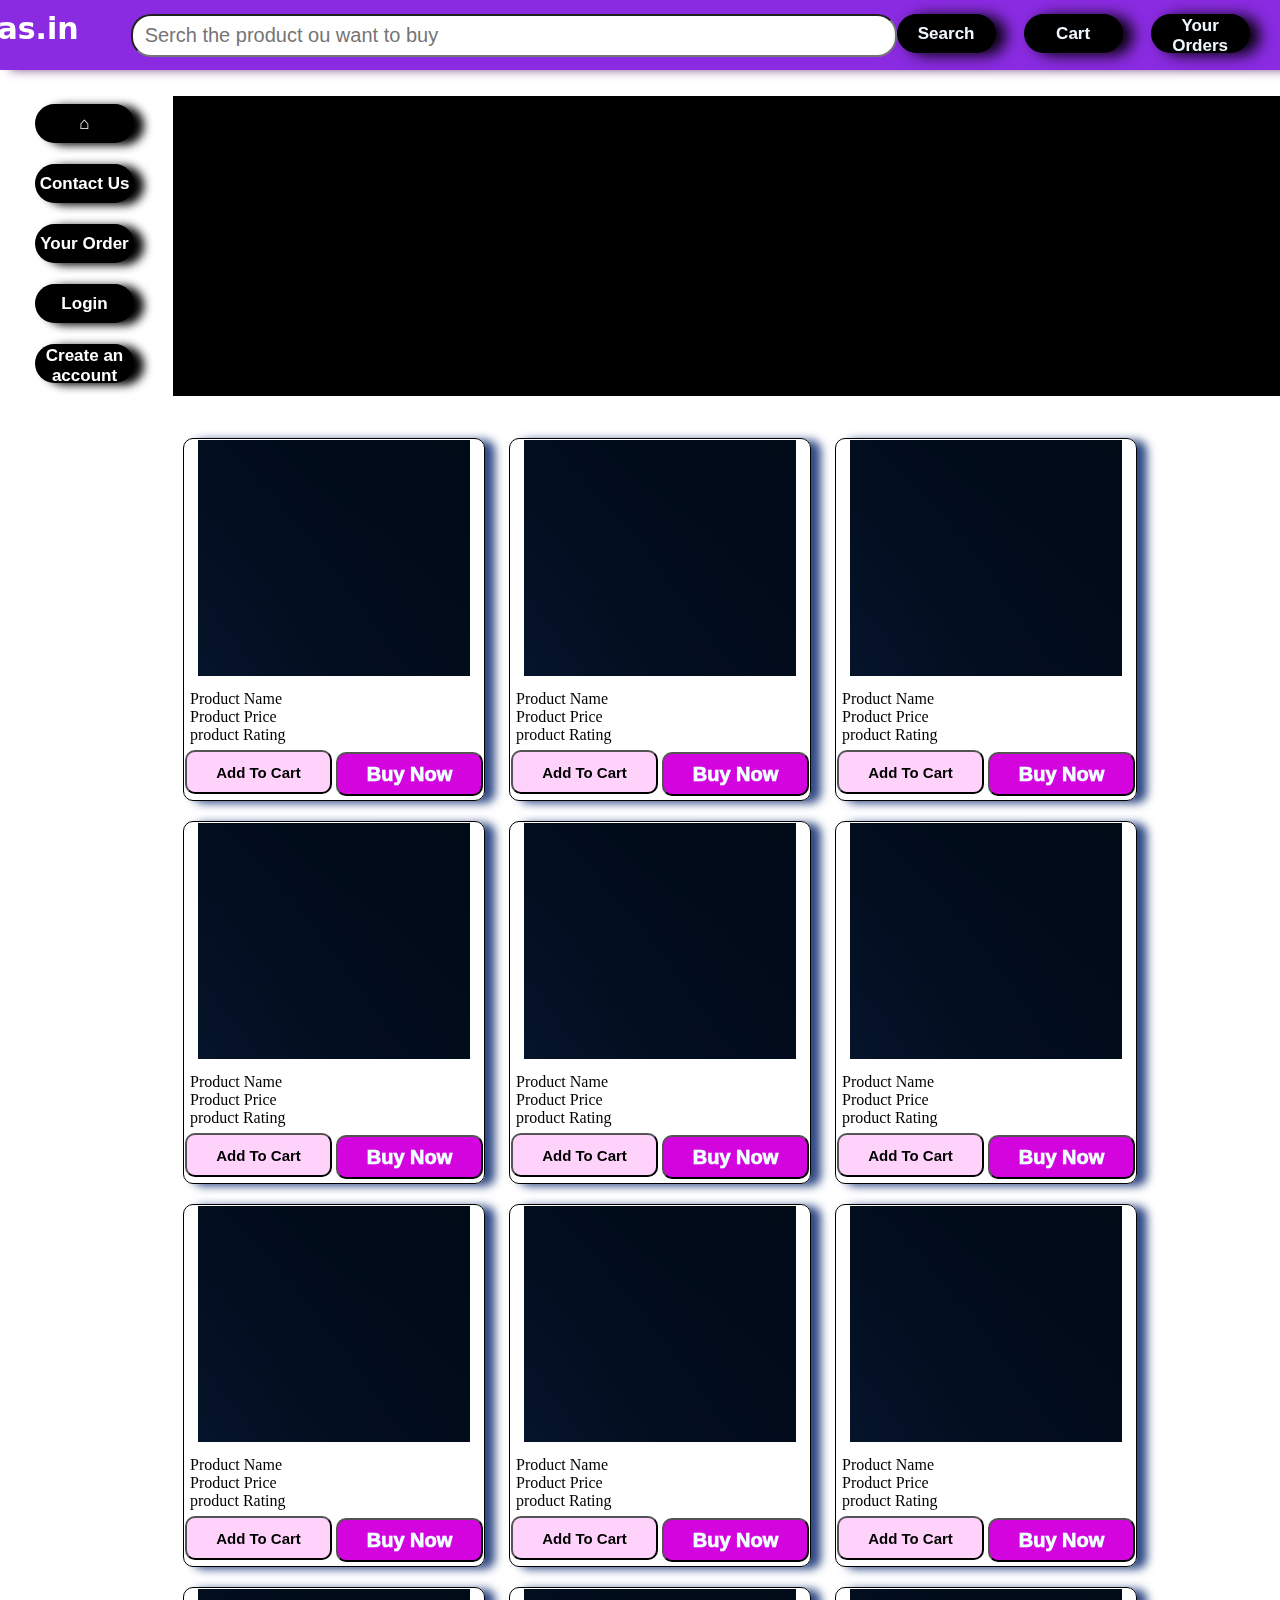
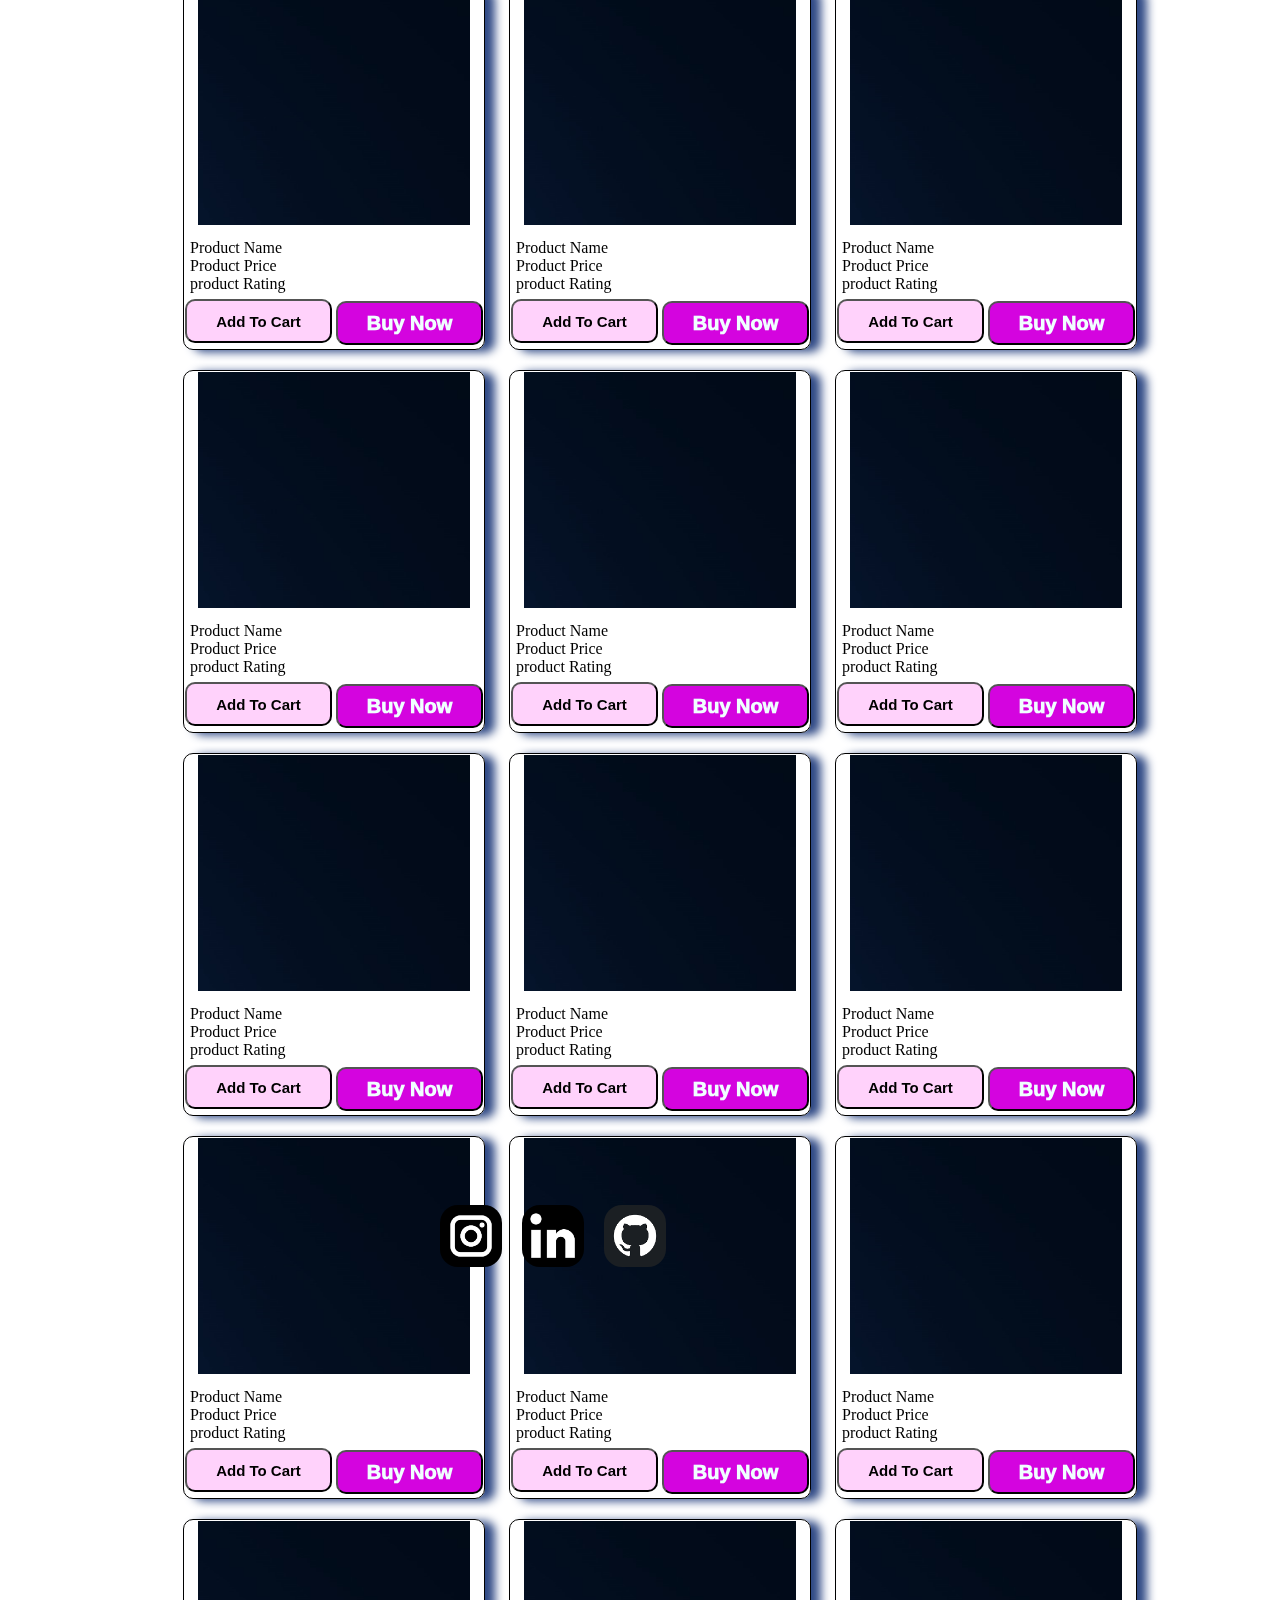
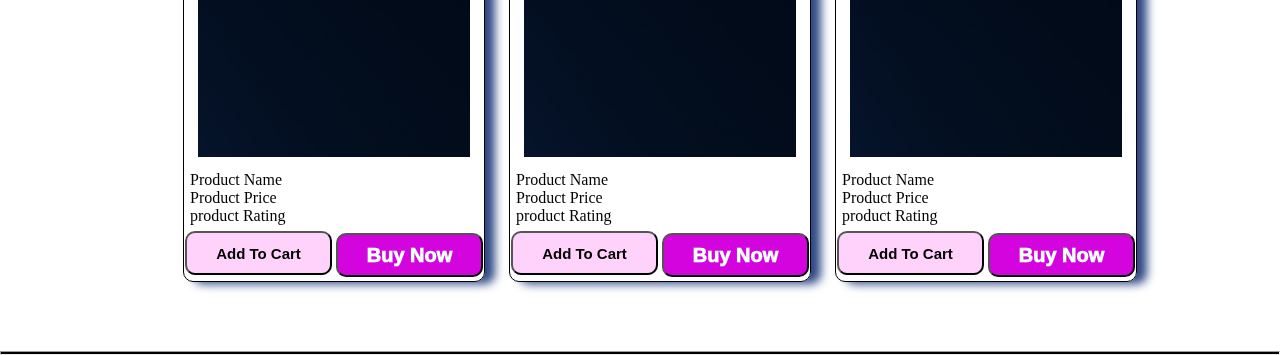
<file: index.html>
<!DOCTYPE html>
<html lang="en">
  <head>
    <link rel="stylesheet" href="style.css" />
    <title>Tejas.in</title>
  </head>
  <body>
    <header>
      <div class="navbar">
        <a class="navbarHeading">Tejas.in</a>
        <input
          type="text"
          placeholder="Serch the product ou want to buy"
          id="inputStrip"
        />
        <button class="navbarButtons1">Search</button>
        <button class="navbarButtons1">Cart</button>
        <button class="navbarButtons1">Your Orders</button>
      </div>
    </header>
    <hr />
    <main id="mainbar">
      <span class="box" id="box1">
        <div>
          <button class="navbarButtons">⌂</button>
        </div>

        <div>
          <button class="navbarButtons">Contact Us</button>
        </div>

        <div>
          <button class="navbarButtons">Your Order</button>
        </div>

        <div>
          <button class="navbarButtons">Login</button>
        </div>

        <div>
          <button class="navbarButtons">Create an account</button>
        </div>
      </span>
      <div class="offerBar"></div>
      <span class="box productContainer" id="box2">
        <div class="products">
          <img
            src="productImage.png"
            alt="Product Image"
            class="productImage"
          />
          <p class="productName productDetail">Product Name</p>
          <p class="productPrice productDetail">Product Price</p>
          <p class="productRating productDetail">product Rating</p>

          <button class="productsButtons" id="addToCartButton">
            Add To Cart
          </button>
          <button class="productsButtons" id="buyNowButton">Buy Now</button>
        </div>

        <div class="products">
          <img
            src="productImage.png"
            alt="Product Image"
            class="productImage"
          />
          <p class="productName productDetail">Product Name</p>
          <p class="productPrice productDetail">Product Price</p>
          <p class="productRating productDetail">product Rating</p>

          <button class="productsButtons" id="addToCartButton">
            Add To Cart
          </button>
          <button class="productsButtons" id="buyNowButton">Buy Now</button>
        </div>

        <div class="products">
          <img
            src="productImage.png"
            alt="Product Image"
            class="productImage"
          />
          <p class="productName productDetail">Product Name</p>
          <p class="productPrice productDetail">Product Price</p>
          <p class="productRating productDetail">product Rating</p>

          <button class="productsButtons" id="addToCartButton">
            Add To Cart
          </button>
          <button class="productsButtons" id="buyNowButton">Buy Now</button>
        </div>

        <div class="products">
          <img
            src="productImage.png"
            alt="Product Image"
            class="productImage"
          />
          <p class="productName productDetail">Product Name</p>
          <p class="productPrice productDetail">Product Price</p>
          <p class="productRating productDetail">product Rating</p>

          <button class="productsButtons" id="addToCartButton">
            Add To Cart
          </button>
          <button class="productsButtons" id="buyNowButton">Buy Now</button>
        </div>

        <div class="products">
          <img
            src="productImage.png"
            alt="Product Image"
            class="productImage"
          />
          <p class="productName productDetail">Product Name</p>
          <p class="productPrice productDetail">Product Price</p>
          <p class="productRating productDetail">product Rating</p>

          <button class="productsButtons" id="addToCartButton">
            Add To Cart
          </button>
          <button class="productsButtons" id="buyNowButton">Buy Now</button>
        </div>

        <div class="products">
          <img
            src="productImage.png"
            alt="Product Image"
            class="productImage"
          />
          <p class="productName productDetail">Product Name</p>
          <p class="productPrice productDetail">Product Price</p>
          <p class="productRating productDetail">product Rating</p>

          <button class="productsButtons" id="addToCartButton">
            Add To Cart
          </button>
          <button class="productsButtons" id="buyNowButton">Buy Now</button>
        </div>

        <div class="products">
          <img
            src="productImage.png"
            alt="Product Image"
            class="productImage"
          />
          <p class="productName productDetail">Product Name</p>
          <p class="productPrice productDetail">Product Price</p>
          <p class="productRating productDetail">product Rating</p>

          <button class="productsButtons" id="addToCartButton">
            Add To Cart
          </button>
          <button class="productsButtons" id="buyNowButton">Buy Now</button>
        </div>

        <div class="products">
          <img
            src="productImage.png"
            alt="Product Image"
            class="productImage"
          />
          <p class="productName productDetail">Product Name</p>
          <p class="productPrice productDetail">Product Price</p>
          <p class="productRating productDetail">product Rating</p>

          <button class="productsButtons" id="addToCartButton">
            Add To Cart
          </button>
          <button class="productsButtons" id="buyNowButton">Buy Now</button>
        </div>

        <div class="products">
          <img
            src="productImage.png"
            alt="Product Image"
            class="productImage"
          />
          <p class="productName productDetail">Product Name</p>
          <p class="productPrice productDetail">Product Price</p>
          <p class="productRating productDetail">product Rating</p>

          <button class="productsButtons" id="addToCartButton">
            Add To Cart
          </button>
          <button class="productsButtons" id="buyNowButton">Buy Now</button>
        </div>

        <div class="products">
          <img
            src="productImage.png"
            alt="Product Image"
            class="productImage"
          />
          <p class="productName productDetail">Product Name</p>
          <p class="productPrice productDetail">Product Price</p>
          <p class="productRating productDetail">product Rating</p>

          <button class="productsButtons" id="addToCartButton">
            Add To Cart
          </button>
          <button class="productsButtons" id="buyNowButton">Buy Now</button>
        </div>

        <div class="products">
          <img
            src="productImage.png"
            alt="Product Image"
            class="productImage"
          />
          <p class="productName productDetail">Product Name</p>
          <p class="productPrice productDetail">Product Price</p>
          <p class="productRating productDetail">product Rating</p>

          <button class="productsButtons" id="addToCartButton">
            Add To Cart
          </button>
          <button class="productsButtons" id="buyNowButton">Buy Now</button>
        </div>

        <div class="products">
          <img
            src="productImage.png"
            alt="Product Image"
            class="productImage"
          />
          <p class="productName productDetail">Product Name</p>
          <p class="productPrice productDetail">Product Price</p>
          <p class="productRating productDetail">product Rating</p>

          <button class="productsButtons" id="addToCartButton">
            Add To Cart
          </button>
          <button class="productsButtons" id="buyNowButton">Buy Now</button>
        </div>

        <div class="products">
          <img
            src="productImage.png"
            alt="Product Image"
            class="productImage"
          />
          <p class="productName productDetail">Product Name</p>
          <p class="productPrice productDetail">Product Price</p>
          <p class="productRating productDetail">product Rating</p>

          <button class="productsButtons" id="addToCartButton">
            Add To Cart
          </button>
          <button class="productsButtons" id="buyNowButton">Buy Now</button>
        </div>

        <div class="products">
          <img
            src="productImage.png"
            alt="Product Image"
            class="productImage"
          />
          <p class="productName productDetail">Product Name</p>
          <p class="productPrice productDetail">Product Price</p>
          <p class="productRating productDetail">product Rating</p>

          <button class="productsButtons" id="addToCartButton">
            Add To Cart
          </button>
          <button class="productsButtons" id="buyNowButton">Buy Now</button>
        </div>

        <div class="products">
          <img
            src="productImage.png"
            alt="Product Image"
            class="productImage"
          />
          <p class="productName productDetail">Product Name</p>
          <p class="productPrice productDetail">Product Price</p>
          <p class="productRating productDetail">product Rating</p>

          <button class="productsButtons" id="addToCartButton">
            Add To Cart
          </button>
          <button class="productsButtons" id="buyNowButton">Buy Now</button>
        </div>

        <div class="products">
          <img
            src="productImage.png"
            alt="Product Image"
            class="productImage"
          />
          <p class="productName productDetail">Product Name</p>
          <p class="productPrice productDetail">Product Price</p>
          <p class="productRating productDetail">product Rating</p>

          <button class="productsButtons" id="addToCartButton">
            Add To Cart
          </button>
          <button class="productsButtons" id="buyNowButton">Buy Now</button>
        </div>

        <div class="products">
          <img
            src="productImage.png"
            alt="Product Image"
            class="productImage"
          />
          <p class="productName productDetail">Product Name</p>
          <p class="productPrice productDetail">Product Price</p>
          <p class="productRating productDetail">product Rating</p>

          <button class="productsButtons" id="addToCartButton">
            Add To Cart
          </button>
          <button class="productsButtons" id="buyNowButton">Buy Now</button>
        </div>

        <div class="products">
          <img
            src="productImage.png"
            alt="Product Image"
            class="productImage"
          />
          <p class="productName productDetail">Product Name</p>
          <p class="productPrice productDetail">Product Price</p>
          <p class="productRating productDetail">product Rating</p>

          <button class="productsButtons" id="addToCartButton">
            Add To Cart
          </button>
          <button class="productsButtons" id="buyNowButton">Buy Now</button>
        </div>

        <div class="products">
          <img
            src="productImage.png"
            alt="Product Image"
            class="productImage"
          />
          <p class="productName productDetail">Product Name</p>
          <p class="productPrice productDetail">Product Price</p>
          <p class="productRating productDetail">product Rating</p>

          <button class="productsButtons" id="addToCartButton">
            Add To Cart
          </button>
          <button class="productsButtons" id="buyNowButton">Buy Now</button>
        </div>

        <div class="products">
          <img
            src="productImage.png"
            alt="Product Image"
            class="productImage"
          />
          <p class="productName productDetail">Product Name</p>
          <p class="productPrice productDetail">Product Price</p>
          <p class="productRating productDetail">product Rating</p>

          <button class="productsButtons" id="addToCartButton">
            Add To Cart
          </button>
          <button class="productsButtons" id="buyNowButton">Buy Now</button>
        </div>

        <div class="products">
          <img
            src="productImage.png"
            alt="Product Image"
            class="productImage"
          />
          <p class="productName productDetail">Product Name</p>
          <p class="productPrice productDetail">Product Price</p>
          <p class="productRating productDetail">product Rating</p>

          <button class="productsButtons" id="addToCartButton">
            Add To Cart
          </button>
          <button class="productsButtons" id="buyNowButton">Buy Now</button>
        </div>

        <div class="products">
          <img
            src="productImage.png"
            alt="Product Image"
            class="productImage"
          />
          <p class="productName productDetail">Product Name</p>
          <p class="productPrice productDetail">Product Price</p>
          <p class="productRating productDetail">product Rating</p>

          <button class="productsButtons" id="addToCartButton">
            Add To Cart
          </button>
          <button class="productsButtons" id="buyNowButton">Buy Now</button>
        </div>

        <div class="products">
          <img
            src="productImage.png"
            alt="Product Image"
            class="productImage"
          />
          <p class="productName productDetail">Product Name</p>
          <p class="productPrice productDetail">Product Price</p>
          <p class="productRating productDetail">product Rating</p>

          <button class="productsButtons" id="addToCartButton">
            Add To Cart
          </button>
          <button class="productsButtons" id="buyNowButton">Buy Now</button>
        </div>

        <div class="products">
          <img
            src="productImage.png"
            alt="Product Image"
            class="productImage"
          />
          <p class="productName productDetail">Product Name</p>
          <p class="productPrice productDetail">Product Price</p>
          <p class="productRating productDetail">product Rating</p>

          <button class="productsButtons" id="addToCartButton">
            Add To Cart
          </button>
          <button class="productsButtons" id="buyNowButton">Buy Now</button>
        </div>
      </span>
    </main>
    <hr class="bottomHr" />
    <footer>
      <span class="SocialMedialogoBox">
        <a
          class="SocialMedialogo"
          href="https://www.instagram.com/tejas_somnathe/"
        >
          <img class="SocialMedialogo" src="insta2.png" alt="instalogo" />
        </a>

        <a
          class="SocialMedialogo"
          href="https://www.linkedin.com/in/tejas-somnathe-a640382b5/"
        >
          <img class="SocialMedialogo" src="linkedin.png" alt="linkedinlogo" />
        </a>

        <a class="SocialMedialogo" href="https://github.com/TejasSomnathe">
          <img s class="SocialMedialogo" src="git.png" alt="githublogo" />
        </a>
      </span>
    </footer>
  </body>
</html>
</file>
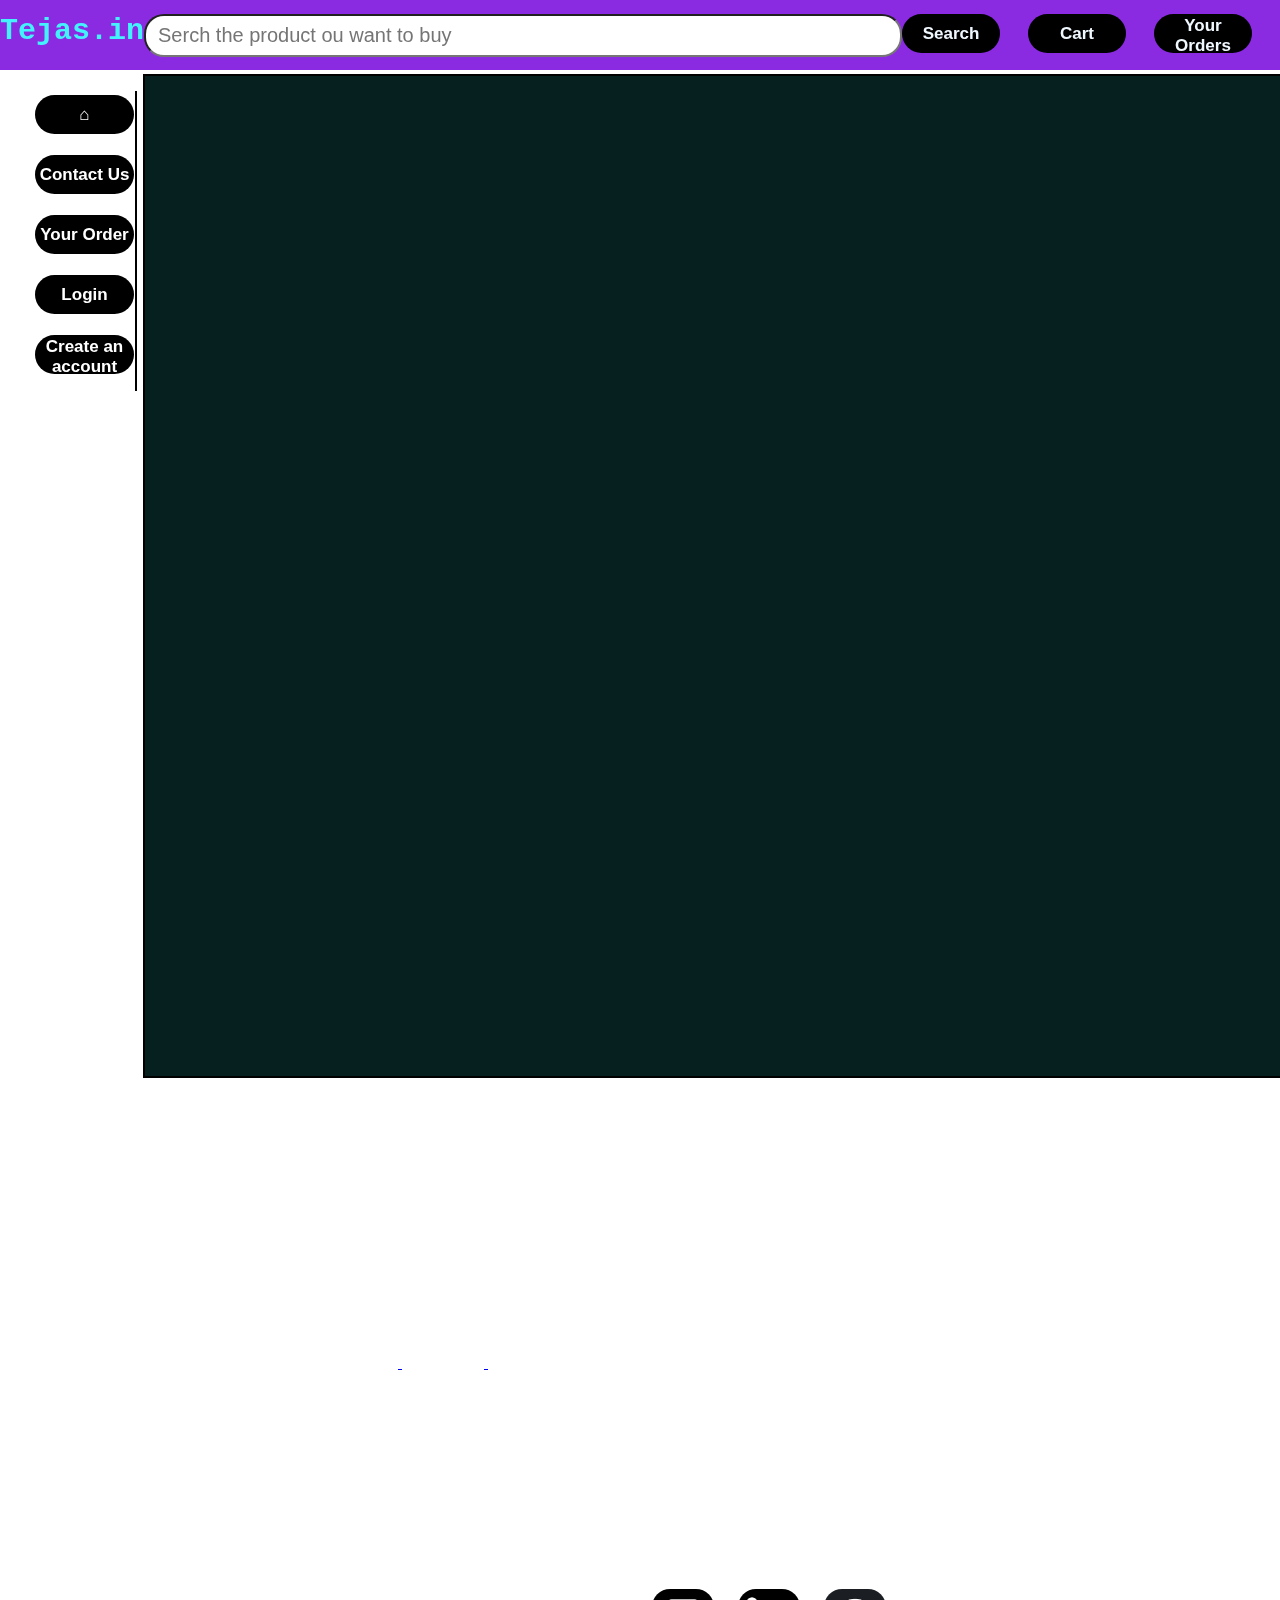
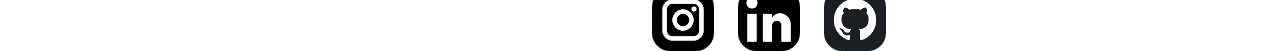
<file: my ecomers website clone/store.html>
<!DOCTYPE html>
<html lang="en">
  <head>
    <link rel="stylesheet" href="style.css" />
    <title>Tejas.in</title>
  </head>
  <body>
    <header>
      <div class="navbar">
        <a class="navbarHeading">Tejas.in</a>
        <input
          type="text"
          placeholder="Serch the product ou want to buy"
          id="inputStrip"
        />
        <button class="navbarButtons1">Search</button>
        <button class="navbarButtons1">Cart</button>
        <button class="navbarButtons1">Your Orders</button>
      </div>
    </header>
    <hr />
    <main id="mainbar">
      <span class="box" id="box1">
        <div>
          <button class="navbarButtons">⌂</button>
        </div>

        <div>
          <button class="navbarButtons">Contact Us</button>
        </div>

        <div>
          <button class="navbarButtons">Your Order</button>
        </div>

        <div>
          <button class="navbarButtons">Login</button>
        </div>

        <div>
          <button class="navbarButtons">Create an account</button>
        </div>
      </span>

      <div class="box" id="box2"></div>
    </main>

    <footer>
      <span>
        <a
          class="SocialMedialogo"
          href="https://www.instagram.com/tejas_somnathe/"
        >
          <img class="SocialMedialogo" src="insta2.png" alt="instalogo" />
        </a>

        <a
          class="SocialMedialogo"
          href="https://www.linkedin.com/in/tejas-somnathe-a640382b5/"
        >
          <img class="SocialMedialogo" src="linkedin.png" alt="linkedinlogo" />
        </a>

        <a class="SocialMedialogo" href="https://github.com/TejasSomnathe">
          <img s class="SocialMedialogo" src="git.png" alt="githublogo" />
        </a>
      </span>
    </footer>
  </body>
</html>
</file>
<file: style.css>
* {
  margin: 0px;
  padding: 0px;
}

header {
  background-color: blueviolet;
  position: fixed;
  width: 100%;
  padding: 0px;
  color: white;
  font-weight: 600;
  font-size: 30px;
  z-index: 1;
  box-shadow: 10px 0px 10px rgb(124, 85, 141);
}

.SocialMedialogo {
  height: 62px;
  margin: 5px;
  border-radius: 29%;
}

.navbarButtons {
  width: 99px;
  height: 39px;
  border-radius: 50px;
  margin-right: 28px;
  font-size: 17px;
  font-weight: 600;
  background-color: transparent;
  border-color: transparent;
  margin-top: 4px;
  color: white;
  background-color: black;
  box-shadow: 10px 2px 10px rgb(0, 0, 0);
}

.navbarHeading {
  color: rgb(255, 255, 255);
  font-weight: 700;
  font-family: system-ui;
  position: relative;
  right: 52px;
  top: -3px;
}

hr {
  height: 2px;
  background-color: black;
}

.navbarButtons1 {
  color: aliceblue;
  width: 99px;
  height: 39px;
  border-radius: 50px;
  margin-right: 28px;
  font-size: 17px;
  font-weight: 600;
  background-color: black;
  border-color: transparent;
  box-shadow: 10px 2px 15px rgb(0, 0, 0);
}

.navbar {
  display: flex;
  justify-content: center;
  height: 70px;
  position: relative;
  top: 14px;
}

#inputStrip {
  border-radius: 20px;
  width: 750px;
  height: 39px;
  font-size: 20px;
  font-weight: 500;
  color: black;
  padding-left: 12px;
}

#box1 div {
  width: 100px;

  position: relative;
  top: 60px;
  left: 35px;
  height: 60px;
}

#box1 {
  position: fixed;
  top: 40px;
}

#box2 {
  background-color: rgb(255, 255, 255);
  height: 2320px;
  width: 1373px;
  position: relative;
  left: 173px;
  top: 124px;
}

:hover.navbarButtons1 {
  background-color: cadetblue;
  cursor: pointer;
}
:hover.navbarButtons {
  background-color: cadetblue;
  cursor: pointer;
}
.navbarButtons1:active {
  background-color: #000000;
}
.navbarButtons:active {
  background-color: #000000;
}

.SocialMedialogoBox {
  display: flex;
  position: absolute;
  right: 604px;
  top: 2795px;
}

.products {
  border: 1px solid black;
  height: 361px;
  width: 300px;
  display: inline-block;
  border-radius: 10px;
  margin: 10px;
  box-shadow: 10px 2px 10px rgb(47, 73, 133);
}

.offerBar {
  height: 300px;
  width: 1294px;
  background-color: black;
  border: 2px;
  position: relative;
  top: 92px;
  left: 173px;
}

.productsButtons {
  position: relative;
  top: 16px;
  height: 44px;
  width: 147px;
  border-radius: 10px;
  right: -1px;
}

#buyNowButton {
  background-color: rgb(212, 4, 223);
  color: azure;
  font-size: 20px;
  font-weight: 1000;
  position: relative;
  top: 19px;
}

#addToCartButton {
  font-size: 15px;
  font-weight: 600;
  background-color: rgb(255, 210, 251);
}

.productDetail {
  position: relative;
  top: 11px;
  left: 6px;
}

.productImage {
  height: 236px;
  width: 272px;
  position: relative;
  top: 1px;
  left: 14px;
}

.bottomHr {
  position: relative;
  top: 183px;
}
</file>
<file: my ecomers website clone/style.css>
*{
  margin: 0px;
  padding: 0px;
}

header{
  background-color: blueviolet;
  position:fixed;
  width: 100%;
  padding: 0px;
  color: white;
  font-weight: 600;
  font-size: 30px;
  z-index:1;
}

.SocialMedialogo {
  
  height: 62px;
  margin: 5px;
  border-radius: 29%;
  position: relative;
  left: 321px;
  top: 288px;
  
 }

 
.navbarButtons{
  width: 99px;
  height: 39px;
  border-radius: 50px;
  margin-right: 28px;
  font-size: 17px;
  font-weight:600;
  background-color: transparent;
  border-color: transparent;
  margin-top: 4px;
  color: white;
  background-color: black;
}

.navbarHeading{
  color: #44f2fe;
  font-weight:900;
  font-family: monospace;
}

hr{
  height: 2px;
  background-color:black;
}

.navbarButtons1{
  color: aliceblue;
  width: 99px;
  height: 39px;
  border-radius: 50px;
  margin-right: 28px;
  font-size: 17px;
  font-weight:600;
  background-color: black;
  border-color: transparent;
}

.navbar{
  display: flex;
  justify-content: center;
  height:70px;
 position: relative;
 top: 14px;
 
 
}

#inputStrip{
border-radius: 20px;
width: 750px;
height:39px;
font-size: 20px;
font-weight:500;
color: black;
padding-left: 12px;
}

#box1 div{
 width: 100px;

 border-right: 2px solid black;
 position: relative;
 top: 60px;
 left: 35px;
 height: 60px;


}

#box1{
position: fixed;
top: 31px;


}



#box2{
  background-color: rgb(6, 32, 32);
 height:1000px;
width:1373px;
position: relative;
left: 143px;
top: 70px;
border: 2px solid black;
}

#mainbar{
  /* position: fixed; */
}
</file>
